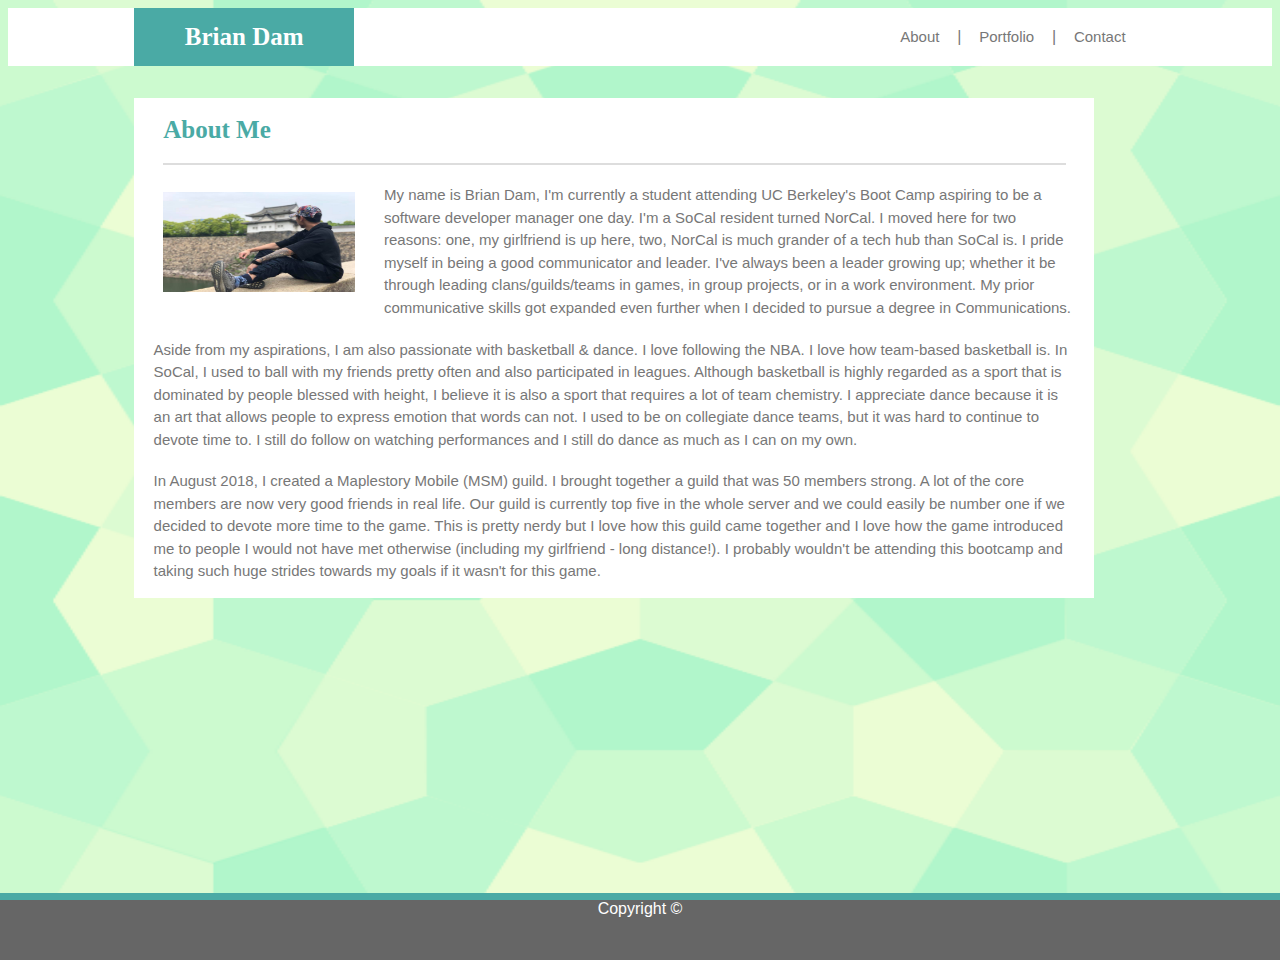
<file: index.html>
<!DOCTYPE html>
<html>
    <head>
        <title>Brian Dam's Basic Portfolio</title>
        <link rel = "stylesheet" type = "text/css" href = "assets/css/style.css">
    </head>
    <img id = "background" src="assets/images/backgroundpic.png"> 
    <body>
    <header>
        <div class = "top">
            <h1>Brian Dam</h1>
            <nav>
                <th>
                    <tr><a href = "index.html">About</a></tr>
                    <tr>&nbsp;&nbsp;&nbsp;|&nbsp;&nbsp;&nbsp;</tr>
                    <tr><a href = "portfolio.html">Portfolio</a></tr>
                    <tr>&nbsp;&nbsp;&nbsp;|&nbsp;&nbsp;&nbsp;</tr>
                    <tr><a href = "contact.html">Contact</a></tr>
                </th>
            </nav>
        </div>
    </header>
        <div class = "bottom">
            <br>
            <h2>About Me</h2>
            <hr>
            <img id = "profilePic" src="assets/images/default_pic.jpg" height= 20% width = 20%> 
            <p>My name is Brian Dam, I'm currently a student attending UC Berkeley's Boot Camp aspiring to be a software developer manager one day.
                I'm a SoCal resident turned NorCal. I moved here for two reasons: one, my girlfriend is up here, two, NorCal is much grander of a
                tech hub than SoCal is. I pride myself in being a good communicator and leader. I've always been a leader growing up; whether it be 
                through leading clans/guilds/teams in games, in group projects, or in a work environment. My prior communicative skills
                got expanded even further when I decided to pursue a degree in Communications. 
            </p>
            <p>Aside from my aspirations, I am also passionate with basketball & dance. I love following the NBA. I love how team-based basketball is.
                In SoCal, I used to ball with my friends pretty often and also participated in leagues. Although basketball is highly regarded as a sport
                that is dominated by people blessed with height, I believe it is also a sport that requires a lot of team chemistry.
                I appreciate dance because it is an art that allows people to express emotion that words can not. I used to be on collegiate dance teams,
                but it was hard to continue to devote time to. I still do follow on watching performances and I still do dance as much as I can on my own.
            </p>
            <p>In August 2018, I created a Maplestory Mobile (MSM) guild. I brought together a guild that was 50 members strong. A lot of the core members 
                are now very good friends in real life. Our guild is currently top five in the whole server and we could easily be number one if we decided 
                to devote more time to the game. This is pretty nerdy but I love how this guild came together and I love how the game introduced me to 
                people I would not have met otherwise (including my girlfriend - long distance!). I probably wouldn't be attending this bootcamp and taking 
                such huge strides towards my goals if it wasn't for this game. 
            </p>
        </div>
        <div class = "tealBar"></div>
        <div class = "copyright">Copyright &#169;  </div>
    </body>        
</html>
</file>
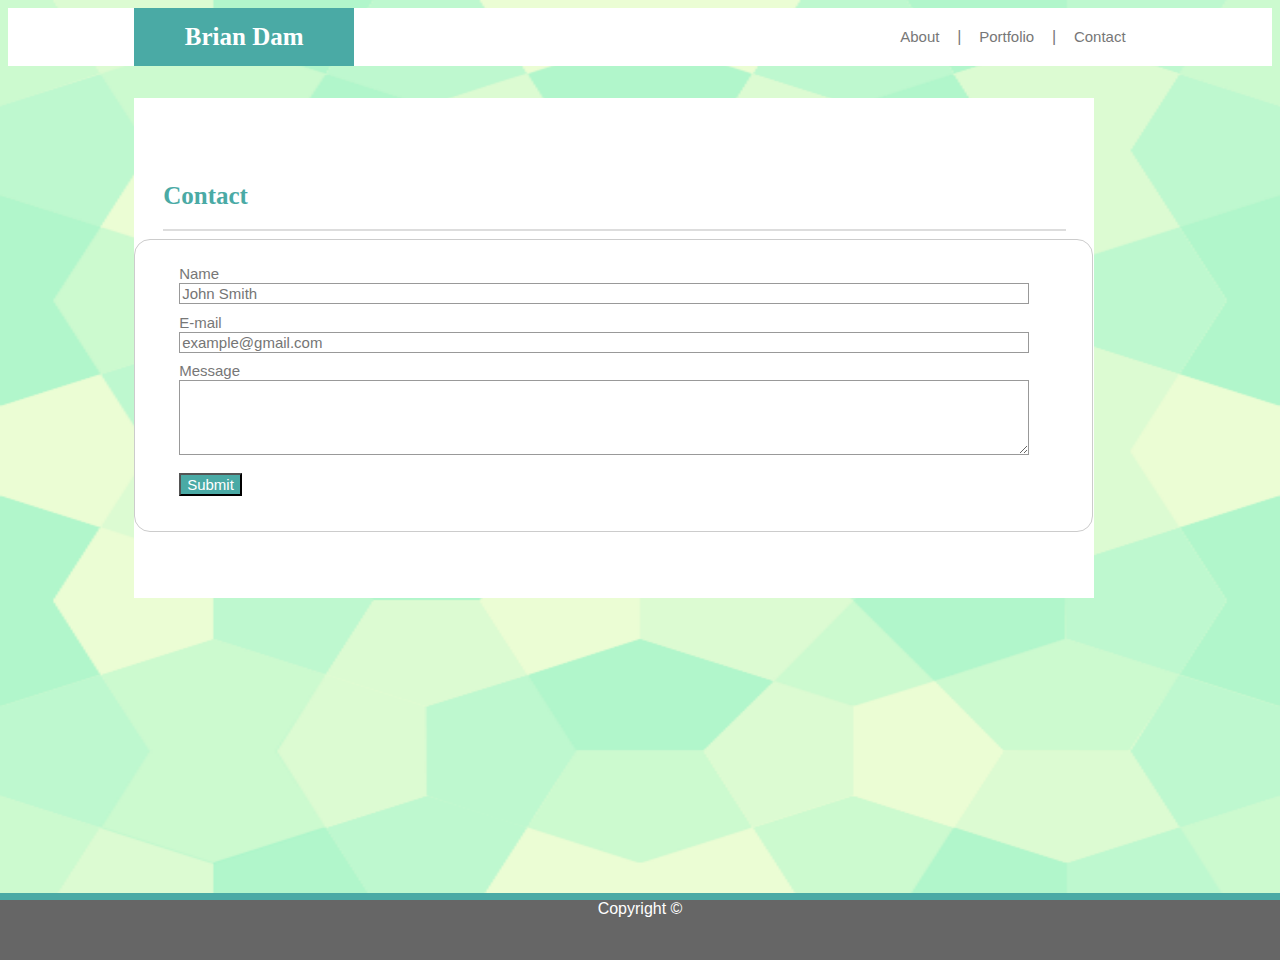
<file: contact.html>
<!DOCTYPE html>
<html>
    <head>
        <title>Brian Dam's Basic Portfolio</title>
        <link rel = "stylesheet" type = "text/css" href = "assets/css/style.css">
    </head>
    <img id = "background" src="assets/images/backgroundpic.png"> 
    <body>
    <header>
        <div class = "top">
            <h1>Brian Dam</h1>
            <nav>
                <th>
                    <tr><a href = "index.html">About</a></tr>
                    <tr>&nbsp;&nbsp;&nbsp;|&nbsp;&nbsp;&nbsp;</tr>
                    <tr><a href = "portfolio.html">Portfolio</a></tr>
                    <tr>&nbsp;&nbsp;&nbsp;|&nbsp;&nbsp;&nbsp;</tr>
                    <tr><a href = "contact.html">Contact</a></tr>
                </th>
            </nav>
        </div>
    </header>
        <div class = "bottom">
            <br>
            <h2>Contact</h2>
            <hr>
            <form> 
                  <label for="name">Name</label>
                  <br>
                  <input type="text" id="name" placeholder= "John Smith" name="user_name" />
                  <br>
                  <label for="mail">E-mail</label>
                  <br>
                  <input type="email" id="mail" placeholder= "example@gmail.com" name="user_email" />
                  <br>
                  <label for="msg">Message</label>
                  <br>
                  <textarea id="msg" name="user_message"></textarea>
                  <br>
                  <button>Submit</button>
            </form>
        </div>
        <div class = "tealBar"></div>
        <div class = "copyright">Copyright &#169;  </div>
    </body>        
</html>
</file>
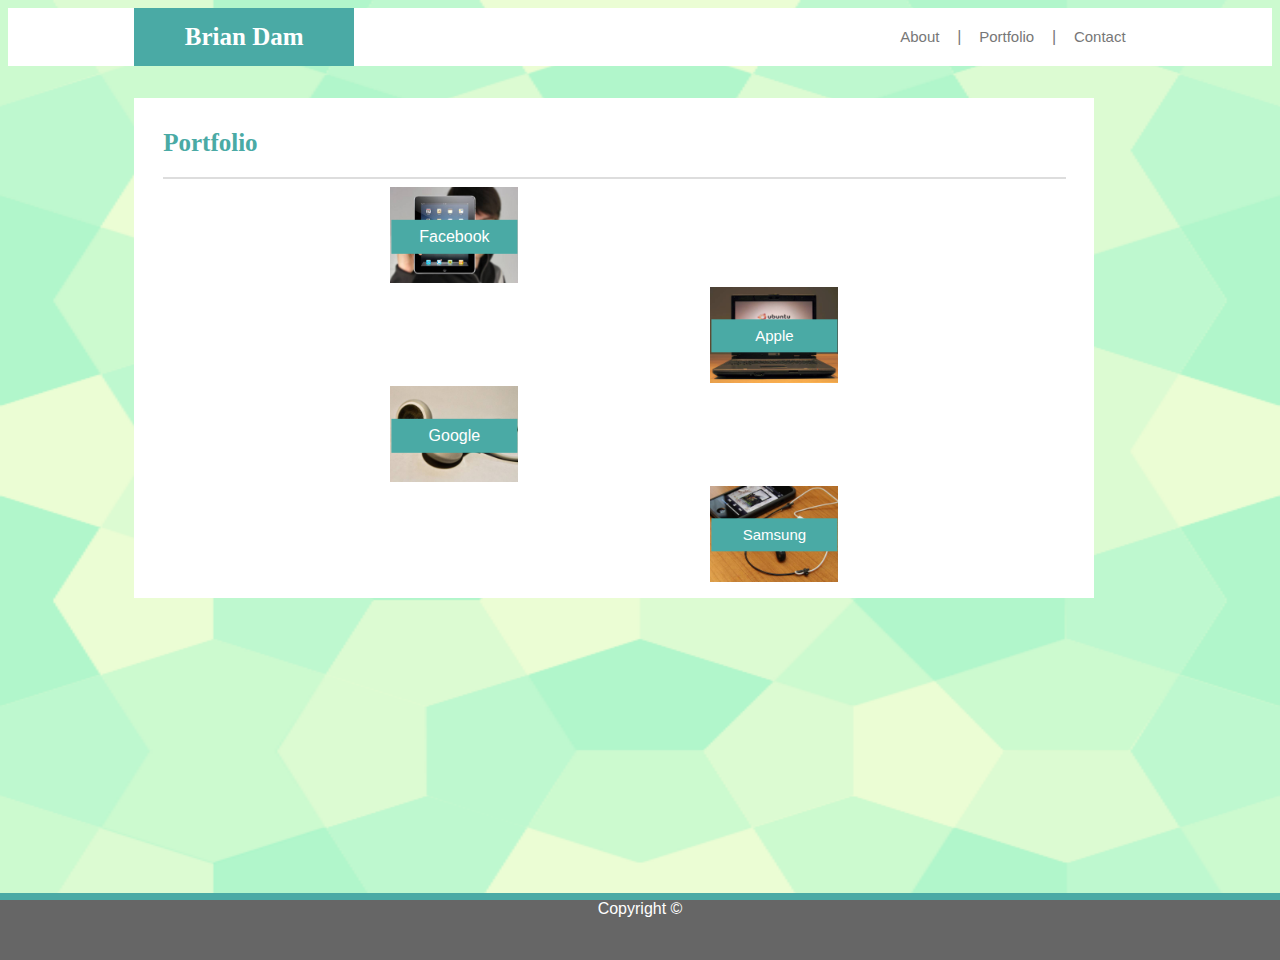
<file: portfolio.html>
<!DOCTYPE html>
<html>
    <head>
        <title>Brian Dam's Basic Portfolio</title>
        <link rel = "stylesheet" type = "text/css" href = "assets/css/style.css">
    </head>
    <img id = "background" src="assets/images/backgroundpic.png"> 
    <body>
    <header>
        <div class = "top">
            <h1>Brian Dam</h1>
            <nav>
                <th>
                    <tr><a href = "index.html">About</a></tr>
                    <tr>&nbsp;&nbsp;&nbsp;|&nbsp;&nbsp;&nbsp;</tr>
                    <tr><a href = "portfolio.html">Portfolio</a></tr>
                    <tr>&nbsp;&nbsp;&nbsp;|&nbsp;&nbsp;&nbsp;</tr>
                    <tr><a href = "contact.html">Contact</a></tr>
                </th>
            </nav>
        </div>
    </header>
        <div class = "bottom">
            <br>
            <h2>Portfolio</h2>
            <hr>
            <div class = "containerL">
                <img src="assets/images/img1.jpg" height= 20% width = 20%> 
                <div class="portTitle">Facebook</div>
            </div>
            <div class = "containerR">
                <img src="assets/images/img2.jpg" height= 20% width = 20%> 
                <div class="portTitle">Apple</div>
            </div>
            <div class = "containerL">
                <img src="assets/images/img3.jpg" height= 20% width = 20%> 
                <div class="portTitle">Google</div>
            </div>
            <div class = "containerR">
                <img src="assets/images/img4.jpg" height= 20% width = 20%> 
                <div class="portTitle">Samsung</div>
            </div>
        </div>
        <div class = "tealBar"></div>
        <div class = "copyright">Copyright &#169; </div>
    </body>        
</html>
</file>
<file: assets/css/style.css>
body {
    color: #777777;
    font-family: Arial, Helvetica, sans-serif;
}

h1 {
    position: relative;
    font-family: Georgia, 'Times New Roman', Times, serif;
    font-size: 25px;
    text-align: center;
    float: left;
    background-color: #4aaaa5;
    color: white;
    margin: 0% 0% 0% 10%;
    padding: 15px;
    width: 15%;
}

h2 {
    position: relative;
    font-family: Georgia, 'Times New Roman', Times, serif;
    font-size: 25px;
    margin: 0% 0% 2% 3%;
    color: #4aaaa5;
}

h3 {
    text-align: left;
    color: #777777;
    font-family: Arial, Helvetica, sans-serif;
    font-size: 15px;
    margin: 0% 0% 2% 3%;
}

hr {
    border: none;
    height: 2px;
    color: #dddddd;
    background-color: #dddddd;
    margin-left: 3%;
    margin-right: 3%;
}

nav {
    float: right;
    position: relative;
    padding: 20px;
    margin: 0 10% 0 0%;
    text-align: center;
    height: 50px;
}

p {
    text-align: left;
    color: #777777;
    font-family: Arial, Helvetica, sans-serif;
    line-height: 1.5;
    font-size: 15px;
    margin: 2%;
}

a {
    color: #777777;
    text-decoration: none;
    font-family: Arial, Helvetica, sans-serif;
    font-size: 15px;
}

.top {
    height: 58px;
    width: 100%;
    background-color: white;
}

.bottom {
    height: 500px;
    width: 960px;
    align-content: center;
    margin-top: 2.5%;
    margin-left: 10%;
    margin-right: 10%;
    margin-bottom: 5%;
    background-color: #fff;
}

.copyright {
    position: absolute;
    background-color: #666666;
    color: #ffffff;
    text-align: center;
    width: 100%;
    height: 60px;
    left: 0;
    bottom: -60px;
}

.tealBar {
    position: absolute;
    background-color: #4aaaa5;
    width: 100%;
    height: 7px;
    left: 0px;
    bottom: 0px;
    z-index: 1;
}

#profilePic {
    position: relative;
    float: left;
    margin-left: 3%; 
    margin-top: 2%;
    margin-right: 3%;
    margin-bottom: 2%;
}

#background {
    width: 100%;
    height: 100%;
    z-index: -1;
    position: absolute;
    top: 0;
    left: 0;
}

.containerL {
    margin: 0;
    float: left;
    position: relative;
    text-align: center;
    color: white;
}

.containerR {
    margin: 0;
    float: right;
    position: relative;
    text-align: center;
    color: white;
    font-family: Arial, Helvetica, sans-serif;
    font-size: 15px;
}

.portTitle {
    position: absolute;
    top: 50%;
    left: 50%;
    transform: translate(-50%, -50%);
    background-color: #4aaaa5;
    width: 17%;
    text-align: center;
    padding: 8.2px;
}

form {
    margin: 0%;
    width: 925px;
    padding: 1em;
    border: 1px solid #CCC;
    border-radius: 1em;
}
  
form div + div {
    margin-top: 1em;
}

label {
    font-family: Arial, Helvetica, sans-serif;
    font-size: 15px;
    display: inline-block;
    width: 90px;
    text-align: left;
    margin: 0% 0% 0% 3%;
    color: #777777;
    padding-top: 1%;
}
  
input, textarea {
    font-family: Arial, Helvetica, sans-serif;
    font-size: 15px;
    width: 850px;
    box-sizing: border-box;
    border: 1px solid #999;
    margin: 0% 0% 0% 3%;
}
  
input:focus, textarea:focus {
    border-color: #000;
}
  
textarea {
    vertical-align: top;
    height: 5em;
    padding: 1%;
}  
 
button {
    background-color: #4aaaa5;
    color: #ffffff;
    margin: 2% 0% 2% 3%;
    font-family: Arial, Helvetica, sans-serif;
    font-size: 15px;
}
</file>
